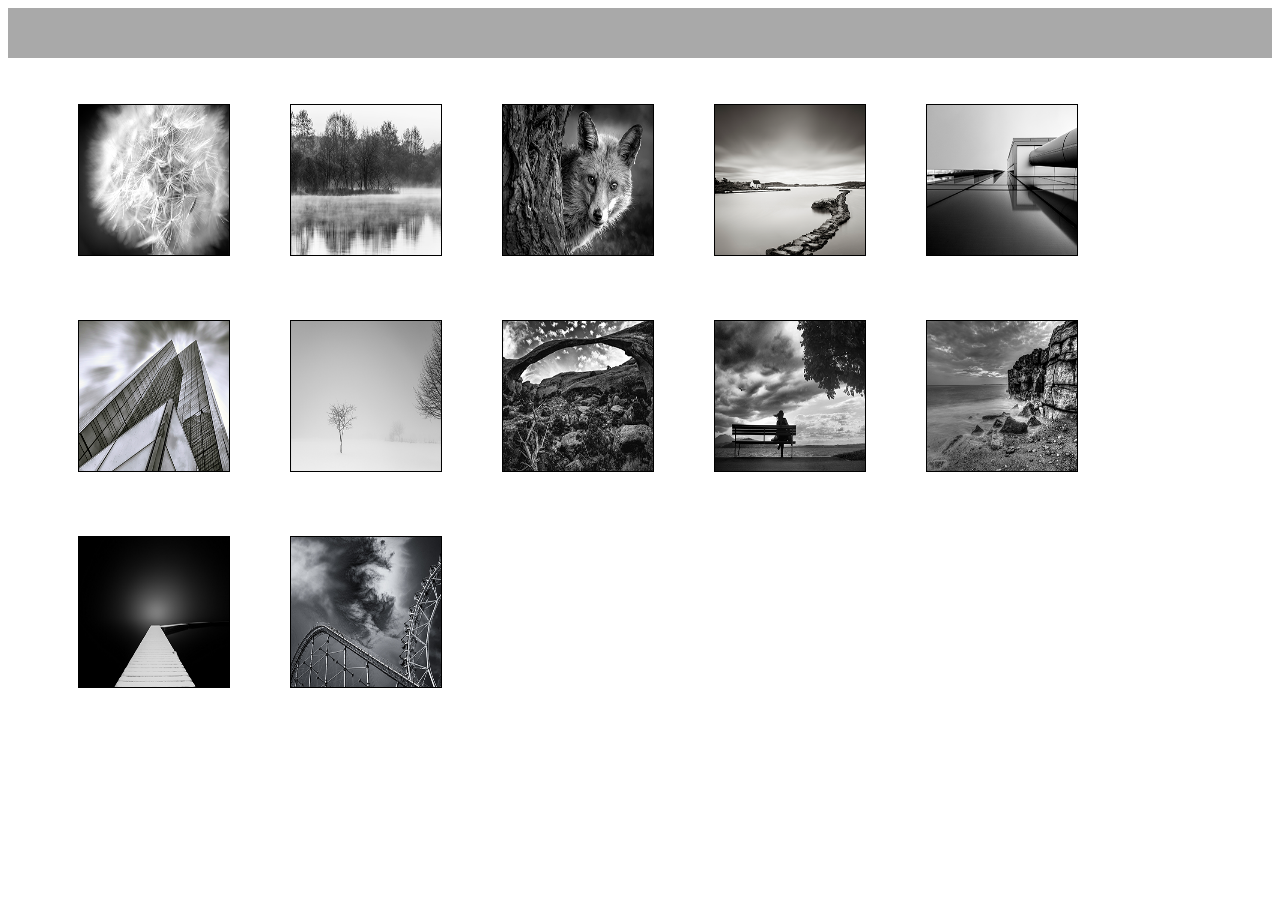
<file: views/index.html>
<!DOCTYPE html>
<html lang="en">
<head>
    <meta charset="UTF-8">
    <title>SigFig</title>
    <link rel="stylesheet" href="../css/sigfig.css"/>
</head>
<body>
    <header></header>
    <main id="container">

    </main>
<script src="../javascript/main.js"></script>
</body>
</html>
</file>
<file: css/sigfig.css>
header{
    height:50px;
    background-color: darkgrey;
}

.image{
    height: 150px;
    width: 150px;
    border: 1px solid black;
    margin: 30px 30px;
}
ul{
    list-style-type: none;
}

li{
    display: inline-block;
    float: left;
    content:'';
}

.image-container.drag-over {
    border-color: #9ecaed;
    box-shadow: 0 0 10px #9ecaed;
}
</file>
